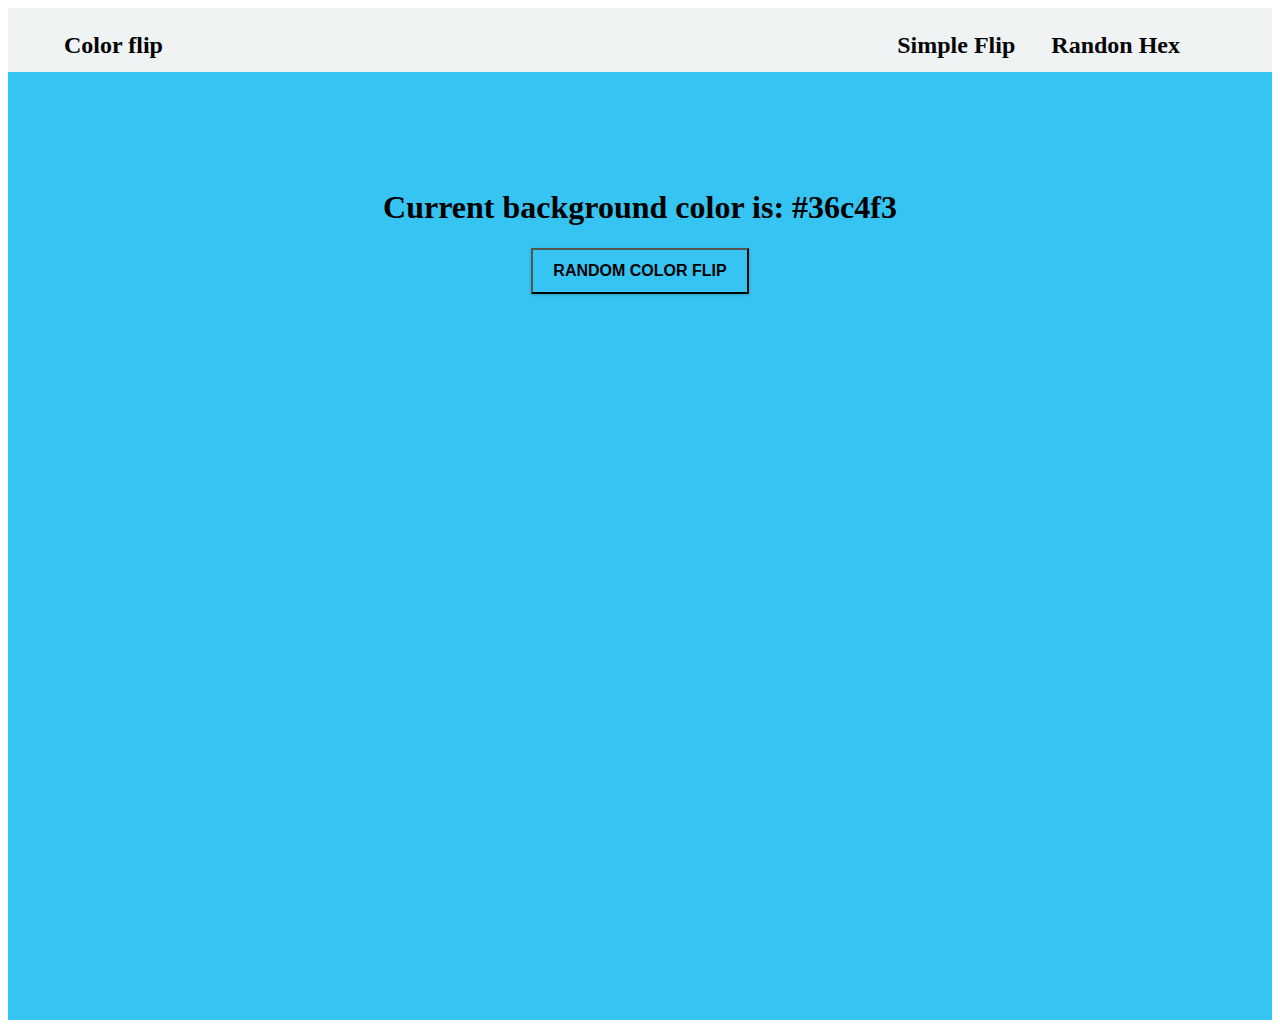
<file: index.html>
<!-- Flip the background color from an array of colors -->
<!DOCTYPE html>
<html lang="en">
  <head>
    <meta charset="UTF-8" />
    <meta http-equiv="X-UA-Compatible" content="IE=edge" />
    <meta name="viewport" content="width=device-width, initial-scale=1.0" />
    <title>Color flip</title>
    <link rel="stylesheet" href="style/style.css" />
  </head>
  <body>
    <header>
      <nav>
        <div class="nav-menu">
          <h3 class="nav-logo">Color flip</h3>
          <ul class="nav-links">
            <li><a href="index.html">simple Flip</a></li>
            <li><a href="hex.html">randon hex</a></li>
          </ul>
        </div>
      </nav>
    </header>

    <main>
      <div id="content">
        <h1>Current background color is: <span id="color">#36c4f3</span></h1>
        <button id="btn">Random color flip</button>
      </div>
    </main>

    <script src="js/index.js"></script>
  </body>
</html>
</file>
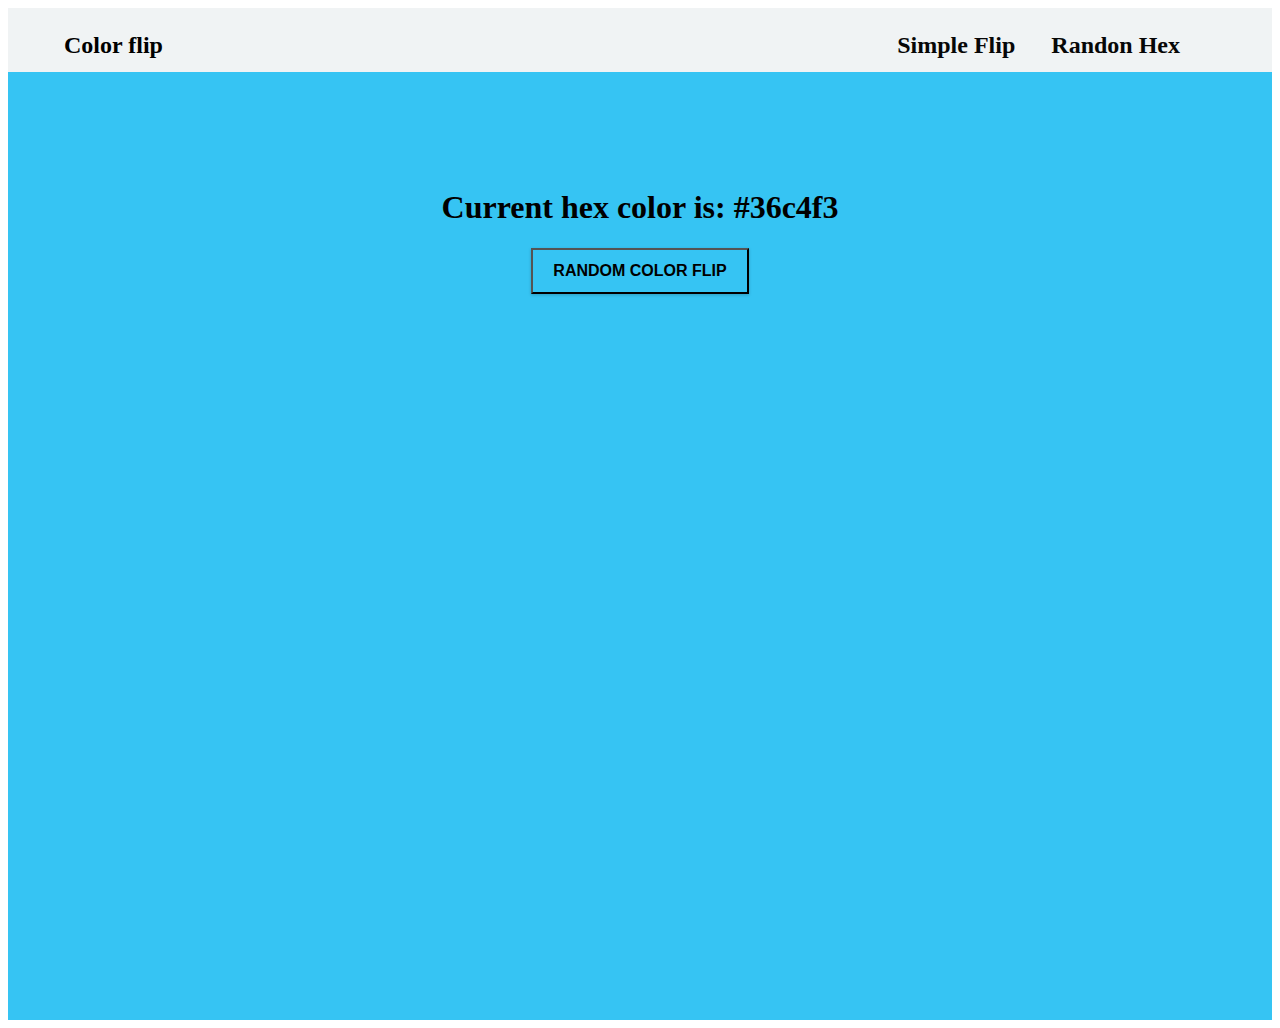
<file: hex.html>
<!-- flip the background color from a random hex color -->
<!DOCTYPE html>
<html lang="en">

<head>
  <meta charset="UTF-8" />
  <meta http-equiv="X-UA-Compatible" content="IE=edge" />
  <meta name="viewport" content="width=device-width, initial-scale=1.0" />
  <title>Color flip</title>
  <link rel="stylesheet" href="style/style.css" />
</head>

<body>
  <header>
    <nav>
      <div class="nav-menu">
        <h3 class="nav-logo">Color flip</h3>
        <ul class="nav-links">
          <li><a href="index.html">simple Flip</a></li>
          <li><a href="hex.html">randon hex</a></li>
        </ul>
      </div>
    </nav>
  </header>

  <main>
    <div id="content">
      <h1>Current hex
         color is: <span id="color">#36c4f3</span></h1>
      <button id="btn">Random color flip</button>
    </div>
  </main>

  <script src="js/hex.js"></script>
</body>

</html>
</file>
<file: style/style.css>
nav {
  background: #f0f3f4;
  height: 4em;
  display: grid;
  align-items: center;
}

.nav-menu {
  width: 90vw;
  margin: 0 auto;
  display: flex;
  align-items: center;
  justify-content: space-between;
}

.nav-logo {
  font-size: 1.5em;
}

.nav-links {
  display: flex;
}

ul {
  list-style-type: none;
}

a {
  text-decoration: none;
}

nav a {
  font-weight: 700;
  font-size: 1.5em;
  text-transform: capitalize;
  margin-right: 1.5em;
  text-align: none;
  color: #070707;
}

#content {
  padding-top: 6em;
  background-color: #36c4f3;
  text-align: center;
  min-height: calc(100vh - 3rem);
}

#btn {
  text-transform: uppercase;
  background: transparent;
  display: inline-block;
  font-weight: 700;
  cursor: pointer;
  box-shadow: 0 1px 3px rgba(0, 0, 0, 0.2);
  font-size: 1rem;
  padding: 0.75rem 1.25rem;
}

#btn:hover {
  transform: scale(1.25) perspective(1px);
}
</file>
